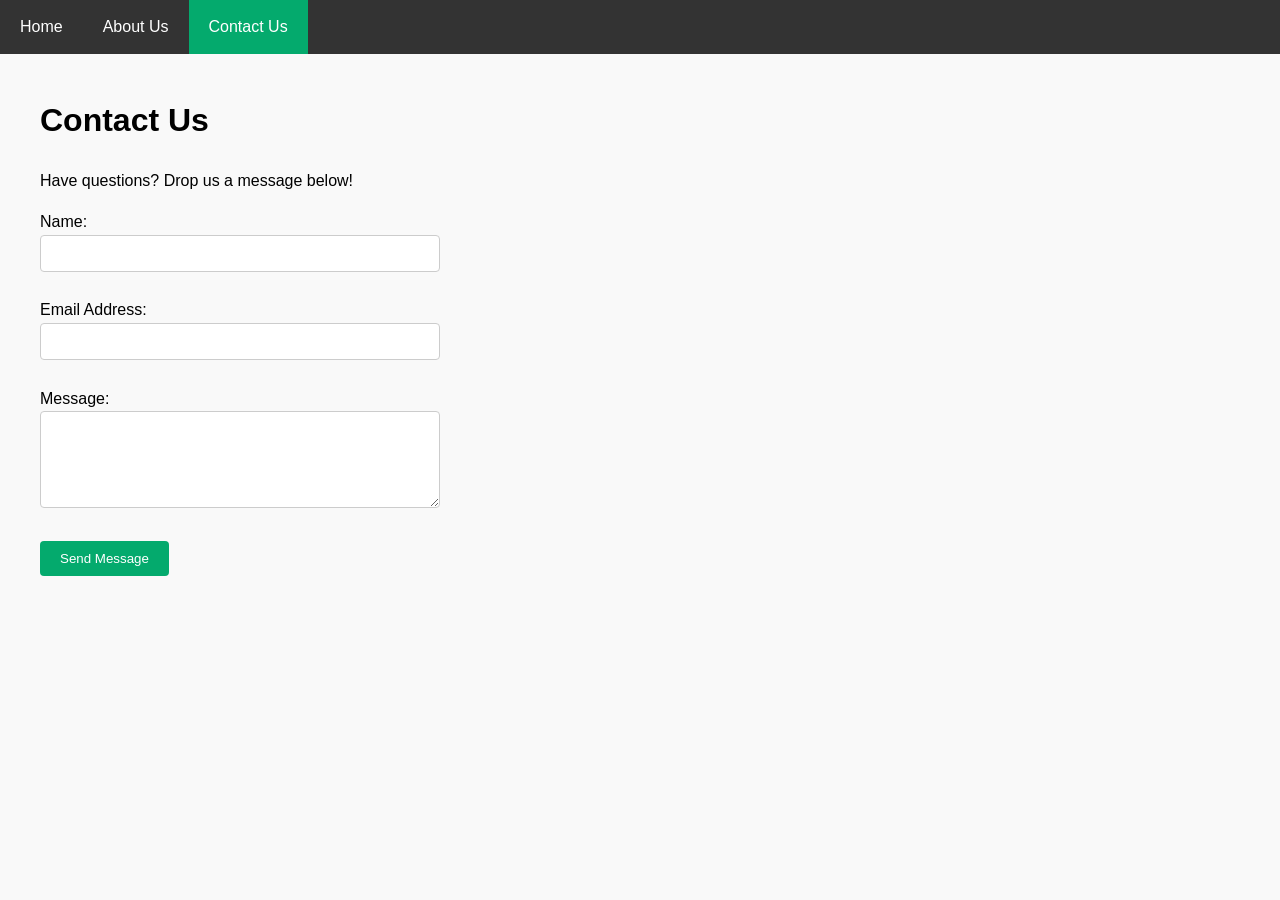
<file: contact.html>
<!DOCTYPE html>
<html lang="en">
<head>
    <meta charset="UTF-8">
    <meta name="viewport" content="width=device-width, initial-scale=1.0">
    <title>Contact Us</title>
    <link rel="stylesheet" href="styles.css">
</head>
<body>

    <nav class="navbar">
        <a href="index.html">Home</a>
        <a href="about.html">About Us</a>
        <a href="contact.html" class="active">Contact Us</a>
    </nav>

    <main>
        <h1>Contact Us</h1>
        <p>Have questions? Drop us a message below!</p>

        <!-- Contact Us page email form (1 point) -->
        <form class="contact-form" action="#" method="POST">
            <label for="name">Name:</label><br>
            <input type="text" id="name" name="name" required><br><br>

            <label for="email">Email Address:</label><br>
            <input type="email" id="email" name="email" required><br><br>

            <label for="message">Message:</label><br>
            <textarea id="message" name="message" rows="5" required></textarea><br><br>

            <button type="submit">Send Message</button>
        </form>
    </main>

</body>
</html>
</file>
<file: styles.css>
body {
  font-family: Arial, sans-serif;
  margin: 0;
  padding: 0;
  line-height: 1.6;
  background-color: #f9f9f9;
}

.navbar {
  background-color: #333;
  overflow: hidden;
}

.navbar a {
  float: left;
  color: white;
  text-align: center;
  padding: 14px 20px;
  text-decoration: none;
}

.navbar a:hover {
  background-color: #ddd;
  color: black;
}

.navbar a.active {
  background-color: #04AA6D;
  color: white;
}

main {
  padding: 20px;
  max-width: 1200px;
  margin: 0 auto;
}

.recommendation {
  background: white;
  padding: 20px;
  margin-bottom: 20px;
  border-radius: 8px;
  box-shadow: 0 2px 5px rgba(0,0,0,0.05);
}

.image-gallery {
  display: flex;
  flex-wrap: wrap;
  gap: 15px;
}

.image-gallery img {
  border-radius: 8px;
  object-fit: cover;
  height: 250px; /* Forces consistent formatting across viewports */
  max-width: 100%;
}

.contact-form input, 
.contact-form textarea {
  width: 100%;
  max-width: 400px;
  padding: 10px;
  border: 1px solid #ccc;
  border-radius: 4px;
  box-sizing: border-box;
}

.contact-form button {
  background-color: #04AA6D;
  color: white;
  padding: 10px 20px;
  border: none;
  border-radius: 4px;
  cursor: pointer;
}

.contact-form button:hover {
  background-color: #038c5a;
}
</file>
